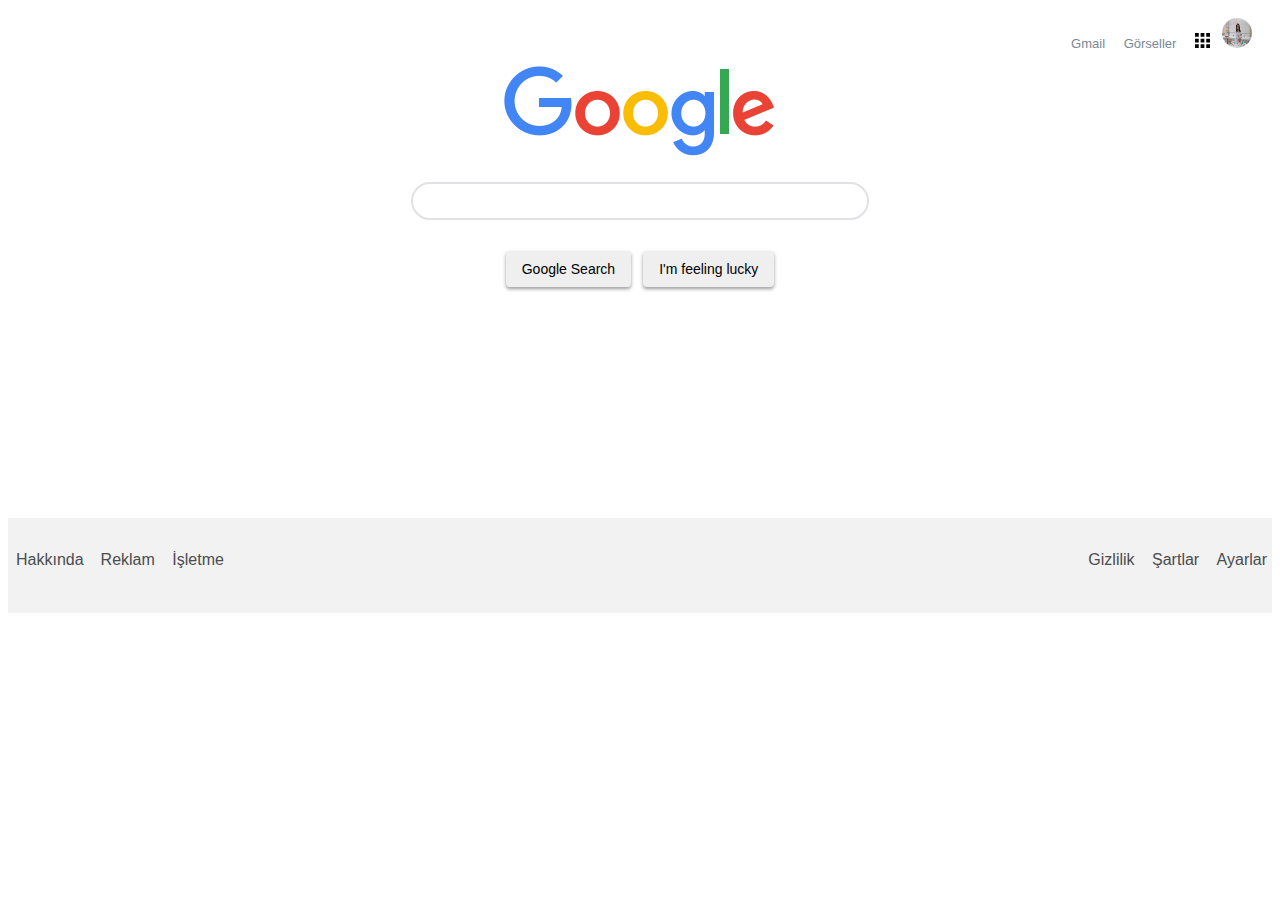
<file: index.html>
<!DOCTYPE html>
<html lang="tr">
<head>
    <meta charset="UTF-8">
    <meta http-equiv="X-UA-Compatible" content="IE=edge">
    <meta name="viewport" content="width=, initial-scale=1.0">
    <title>Google</title>
    <link rel="stylesheet" href="style.css">
</head>
<body>
  <!-- Header Start -->
    <header class="header" style="text-align: right ; padding: 10px 15px 10px 15px ; ">
      <nav >

   <a href="" id="Gmail"> Gmail </a> 
   <a href="" id="Görseller"> Görseller </a>      
   <img src="assets/google uygulamaları.svg" alt="google uygulamaları" style="width: 15px; height: 15px;" class="nav__app" />
   <img src="assets/reyhan.JPG" alt="Google Hesabı" id="reyhanmail" >
     
       </nav>
    </header>
  
 <!-- Header End -->

 <!-- Container Start -->

 <div style="text-align: center;">
    <img src="assets/google.png" alt="Google" >
 </div>

 <div style="text-align: center;" >

<form action="" >
   
   <input type="text" id="search" />
    
</form>

 </div>

 <div class="button" style="text-align: center;">
    <input type="submit" value="Google Search" style="text-align: center;" id="googlesearch" >
    <input type="submit" value="I'm feeling lucky" style="text-align: center;" id="kendimisanslihissediyorum">  
 </div>
  <!-- Container End -->


  <!-- Footer Start -->
<nav class="footer">

   <div class="footer-sol" >
   
      <a href="#" id="footerli"> Hakkında</a>  
     <a href="#" id="footerli"> Reklam </a>  
       <a href="#" id="footerli"> İşletme </a> 
   
</div>

<div class="footer-sag" >
   <a href="#" id="footerli" > Gizlilik </a>  
    <a href="#" id="footerli" > Şartlar </a>  
    <a href="#" id="footerli" > Ayarlar </a>  
</div>
</nav>

  <!-- Footer End -->
</body>
</html>
</file>
<file: style.css>
/** Navbar Start **/

#googleUygulamaları
{
    color: rgba(0,0,0,0.87);
    line-height: 24px;
    vertical-align: middle;
    line-height: 24px;
    margin-right: 15px
}

#Gmail
{
    line-height: 24px;
    vertical-align: middle;
    font-family: arial,sans-serif;
    line-height: 24px;
    margin-right: 15px;
    text-decoration: none;
    font-size: 13px;
    margin-right: 15px;
    color: lightslategrey;
}

#Gmail:hover
{
    text-decoration: underline;
}

#Görseller {
    line-height: 24px;
    vertical-align: middle;
    font-family: arial,sans-serif;
    line-height: 24px;
    margin-right: 15px;
    text-decoration: none;
    font-size: 13px; 
    margin-right: 15px;
    color: lightslategrey
    
    
}

#Görseller:hover
{
    text-decoration: underline;
}

#reyhanmail
{
    width: 30px; height: 30px; border-radius: 30px;
    margin-right: 5px;
    margin-left: 8px;
}

/** Navbar End **/


/** Middle Part **/
#search
{
    width: 450px;
    line-height: 32px;
    margin: 20px 0 20px 0;
    border-radius: 20px;
    border-style: solid;
    border-color: #dfe1e5;
    box-shadow: none;
    
}

#search:hover
{
    box-shadow: 0 2px 3px 0 rgba(0,0,0,0.24), 0 2px 5px 0 rgba(0,0,0,0.19);
}

/*
.speechinput
{
   font-size: 20px;
}
*/

#googlesearch

{
    
    border-style: solid;
    font-size: 14px;
    padding: 0 16px;
    line-height: 27px;
    height: 36px;
    margin: 11px 4px ;
    border: 1px #f2f2f2 ;
    border-radius: 4px;
    font-family: arial ;
    text-color: #5f6368;
    box-shadow: 0 2px 3px 0 rgba(0,0,0,0.24), 0 2px 5px 0 rgba(0,0,0,0.19);
}

#kendimisanslihissediyorum
 
{
   
    border-style: solid;
    font-size: 14px;
    padding: 0 16px;
    line-height: 27px;
    height: 36px;
    margin: 11px 4px ;
    border: 1px #f2f2f2 ;
    border-radius: 4px;
    font-family: arial ;
    text-color: #5f6368;
    box-shadow: 0 2px 3px 0 rgba(0,0,0,0.24), 0 2px 5px 0 rgba(0,0,0,0.19);
}
/** Middle Part End **/

/** Footer Start **/

.footer 
{
background-color: #f2f2f2;
height: 95px;
width: auto;
margin-top: 220px;
padding: 0;
bottom: 0;
overflow: hidden;
}

.footer-sol
{
    padding-top: 33px;
    float: left;
    list-style: none; 
    
    
}

.footer-sag
{
    float: right;
    list-style: none;   
    padding-top: 33px;
}

#footerli
{
    text-decoration: none; 
    color: rgb(74, 76, 78);
    font-family: arial,sans-serif;
    margin-right: 5px;
    margin-left: 8px;
    
}

#footerli:hover
{
    text-decoration: underline;
    
}

/** Footer Start **/
</file>
